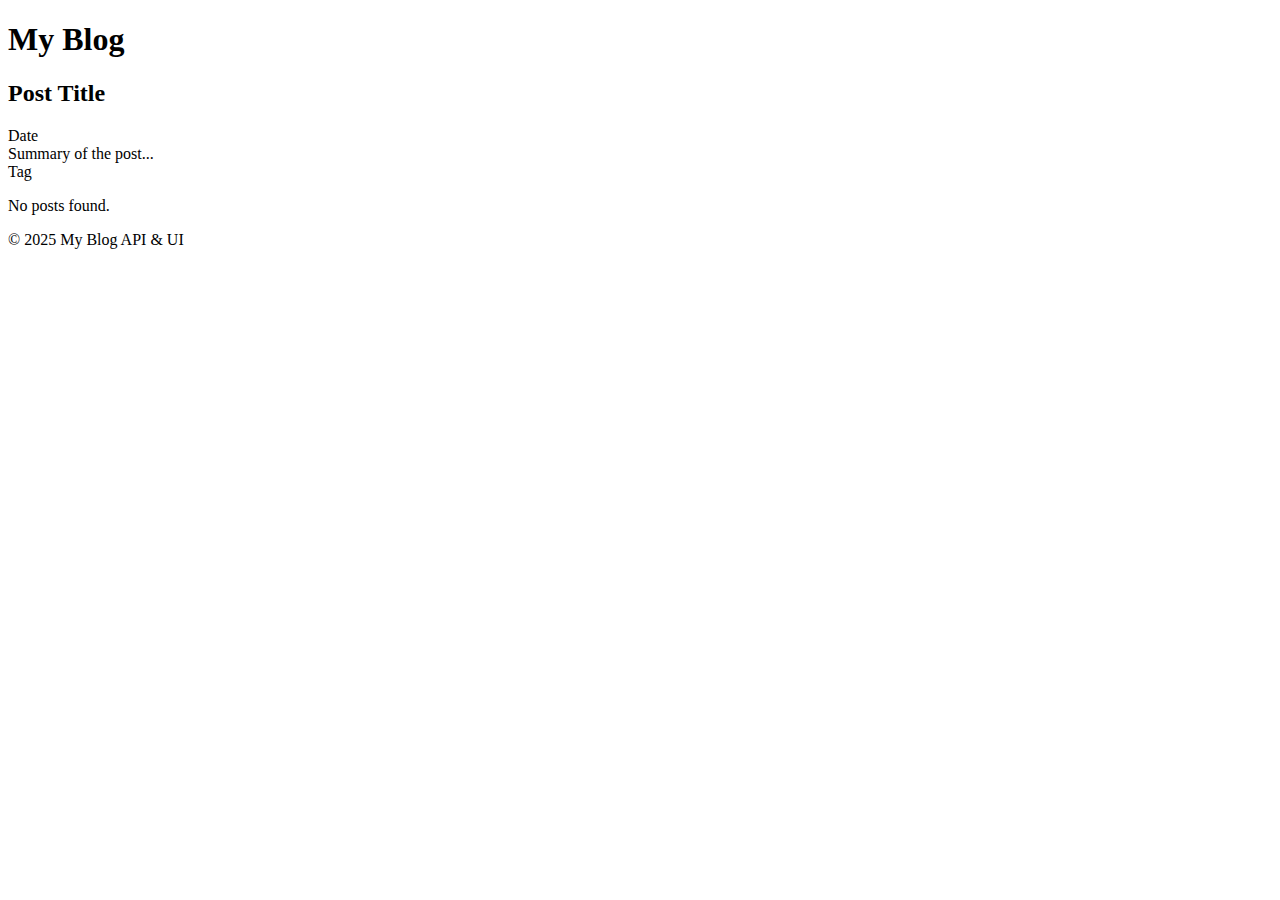
<file: src/main/resources/templates/index.html>
<!DOCTYPE html>
<html xmlns:th="http://www.thymeleaf.org">

<head>
    <meta charset="UTF-8">
    <meta name="viewport" content="width=device-width, initial-scale=1.0">
    <title>Blog Home</title>
    <link rel="stylesheet" th:href="@{/css/style.css}">
</head>

<body>

    <header>
        <div class="container">
            <h1><a th:href="@{/}">My Blog</a></h1>
        </div>
    </header>

    <main class="container">
        <div class="posts-list">
            <article th:each="post : ${posts}" class="post-summary">
                <h2>
                    <a th:href="@{'/post/' + ${post.slug}}" th:text="${post.title}">Post Title</a>
                </h2>
                <div class="meta">
                    <span th:text="${#temporals.format(post.createdAt, 'dd-MM-yyyy HH:mm')}">Date</span>
                </div>
                <div th:utext="${@markdownService.translateToHtml(post.summary)}">Summary of the post...</div>
                <div class="tags">
                    <span th:each="tag : ${post.tags}" class="tag" th:text="${tag.name}">Tag</span>
                </div>
            </article>
        </div>

        <div th:if="${posts.empty}" class="no-posts">
            <p>No posts found.</p>
        </div>
    </main>

    <footer>
        <div class="container">
            <p>&copy; 2025 My Blog API & UI</p>
        </div>
    </footer>

</body>

</html>
</file>
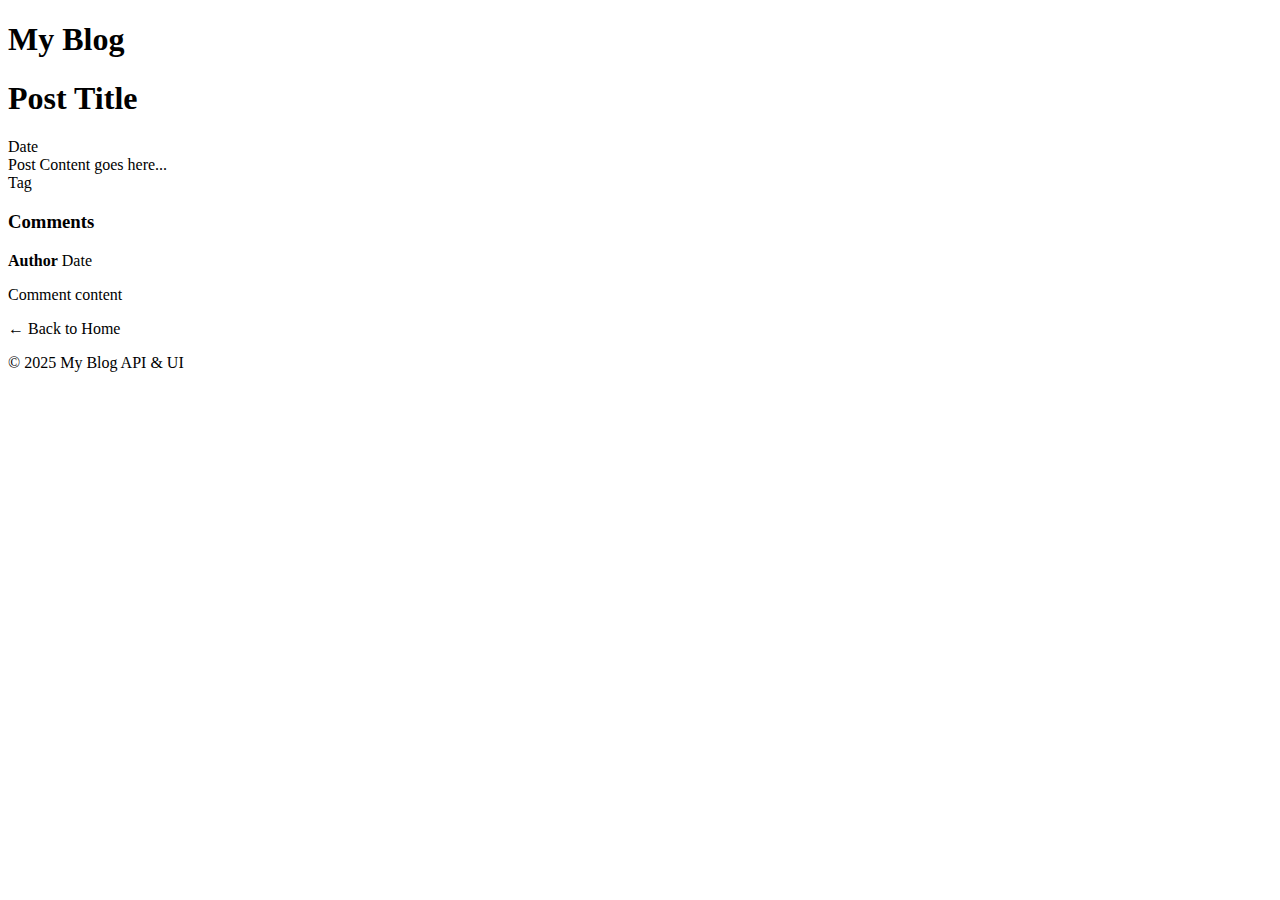
<file: src/main/resources/templates/post-detail.html>
<!DOCTYPE html>
<html xmlns:th="http://www.thymeleaf.org">

<head>
    <meta charset="UTF-8">
    <meta name="viewport" content="width=device-width, initial-scale=1.0">
    <title th:text="${post.title}">Post Title</title>
    <link rel="stylesheet" th:href="@{/css/style.css}">
</head>

<body>

    <header>
        <div class="container">
            <h1><a th:href="@{/}">My Blog</a></h1>
        </div>
    </header>

    <main class="container">
        <article class="post-detail">
            <h1 th:text="${post.title}">Post Title</h1>
            <div class="meta">
                <span th:text="${#temporals.format(post.createdAt, 'dd-MM-yyyy HH:mm')}">Date</span>
            </div>

            <div class="content" th:utext="${@markdownService.translateToHtml(post.content)}">
                Post Content goes here...
            </div>

            <div class="tags">
                <span th:each="tag : ${post.tags}" class="tag" th:text="${tag.name}">Tag</span>
            </div>
        </article>

        <section class="comments-section" th:if="${post.comments != null and !post.comments.empty}">
            <h3>Comments</h3>
            <div th:each="comment : ${post.comments}" class="comment">
                <strong th:text="${comment.authorName}">Author</strong>
                <span class="date" th:text="${#temporals.format(comment.createdAt, 'dd-MM-yyyy HH:mm')}">Date</span>
                <p th:text="${comment.content}">Comment content</p>
            </div>
        </section>

        <p><a th:href="@{/}">&larr; Back to Home</a></p>
    </main>

    <footer>
        <div class="container">
            <p>&copy; 2025 My Blog API & UI</p>
        </div>
    </footer>

</body>

</html>
</file>
